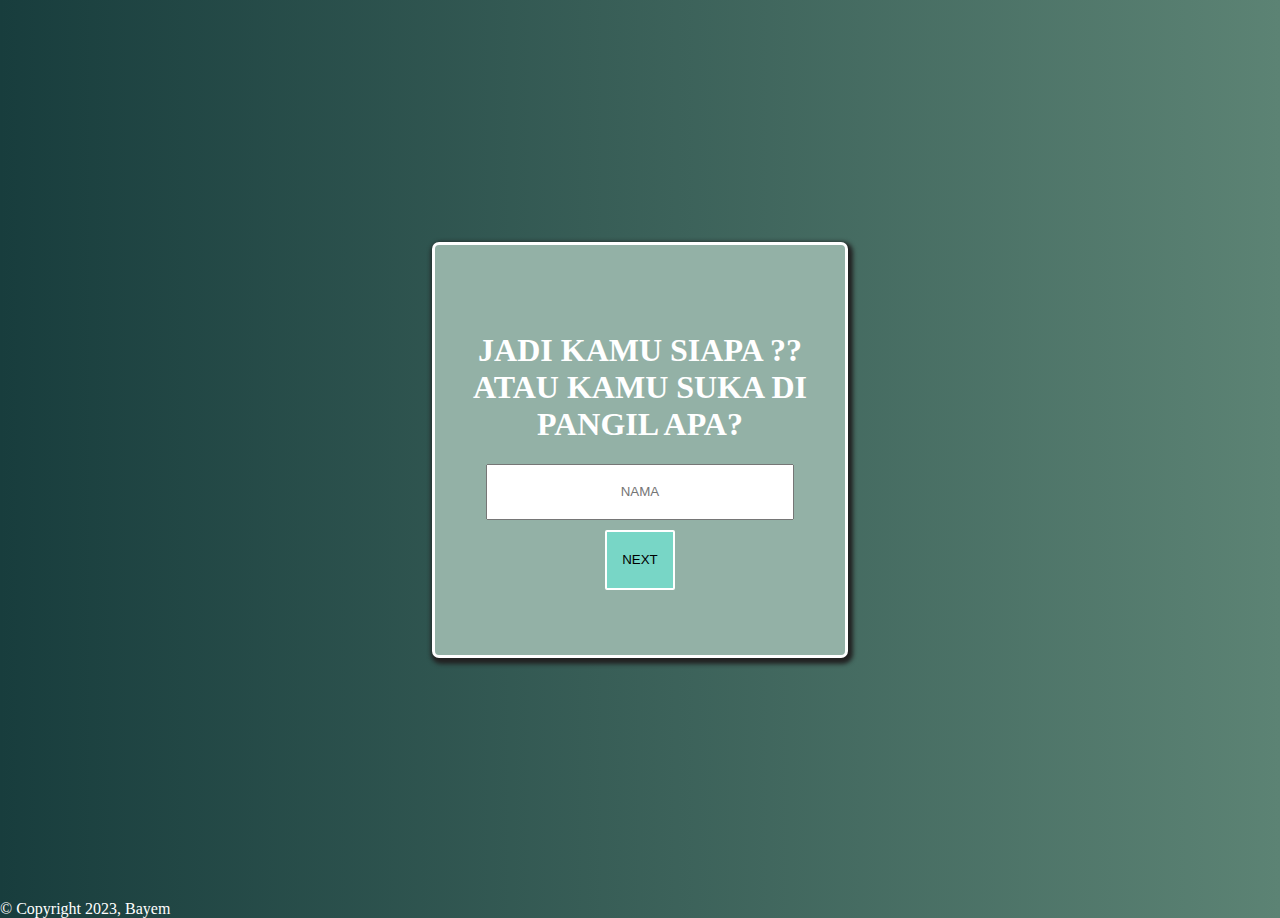
<file: index.html>
<!DOCTYPE html>
<html lang="en">

<head>
    <meta charset="UTF-8">
    <meta name="viewport" content="width=device-width, initial-scale=1.0">
    <title>Bayem kalo lagi iseng</title>
    <link rel="stylesheet" href="style.css" ;>
</head>

<body>
    <div class="container-one">
        <div class="wrapper-pertama">
            <h1 style="text-align: center; text-transform: uppercase;">Jadi kamu siapa ?? atau kamu suka di pangil apa?
            </h1>
            <input type="text" id="nama" placeholder="NAMA" class="input-satu">
            <button onclick="next()" style="margin-top: 10px;">NEXT</button>
        </div>

    </div>
    <div>
        <footer>&copy; Copyright 2023, Bayem</footer>
    </div>
    <script>

        function next() {
            var nama = document.getElementById("nama").value.toLowerCase();
            var ansa = "ansa";
            var lauren = "lauren";
            var arin = "arin";

            if (nama === arin.toLowerCase()) {
                alert("iya dah bisa nihhh maaf yah :(")
                setTimeout(function () {
                    window.location.href = "onepertanyaan.html"
                }, 500);
            } else if (nama === ansa.toLowerCase()) {
                alert("iyaa udah bisa kok");
                setTimeout(function () {
                    window.location.href = "onepertanyaan.html"
                }, 500);
            } else if (nama === lauren.toLowerCase()) {
                alert("Yang kamu belum di buat, nanti yahh baru arin");
            } else {
                alert("keknya salah dehhh coba arin, ato ansa");
            }
        }
    </script>
</body>

</html>
</file>
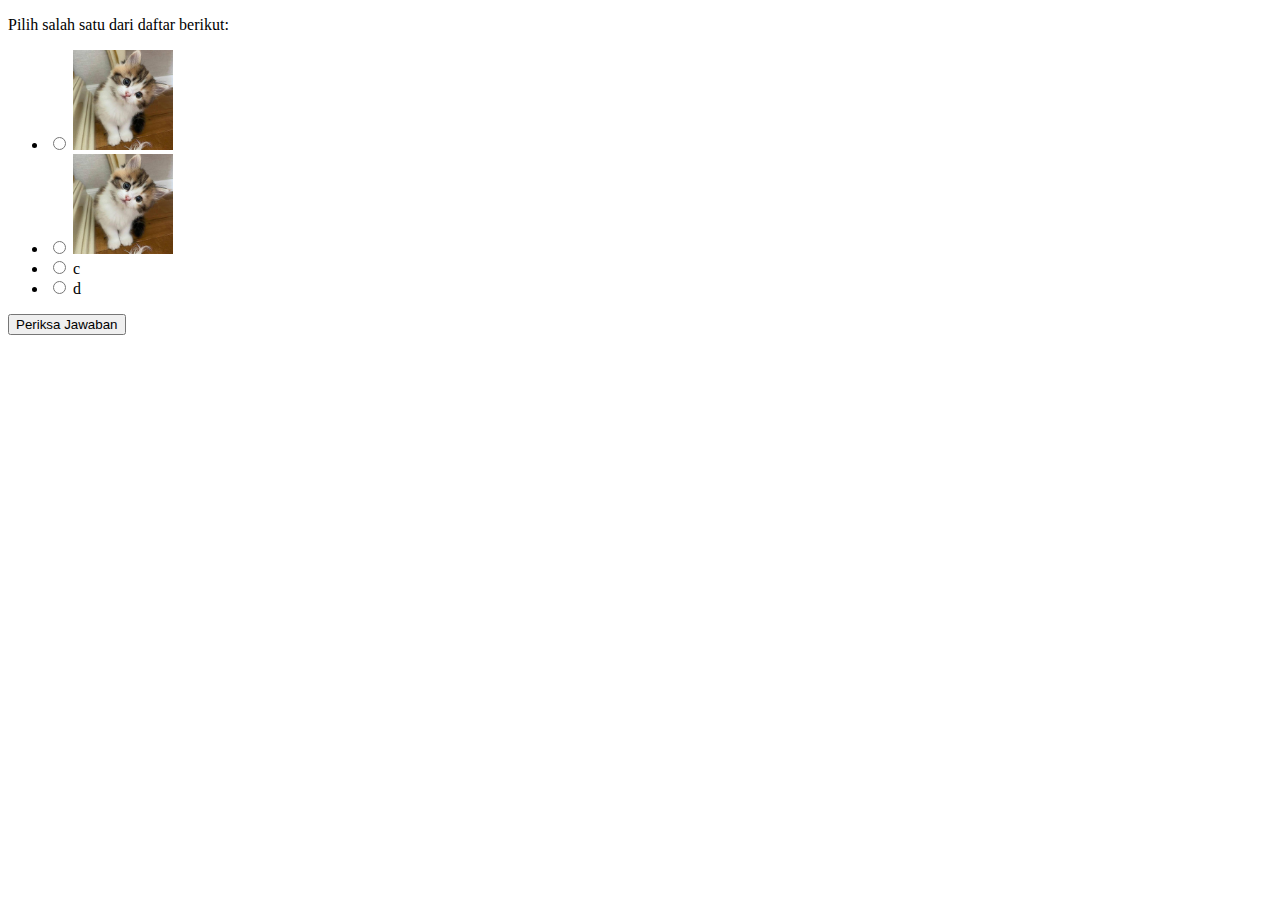
<file: cuma simpenan.html>
<!DOCTYPE html>
<html>
<head>
    <title>Contoh List dan Pemeriksaan Jawaban</title>
</head>
<body>
    <p>Pilih salah satu dari daftar berikut:</p>
    <ul>
        <li><label for="a"><input type="radio" name="jawaban" id="a" value="a"> <img src="image/kucing 1.jpg" style="height: 100px;"/></label></li>
        <li><label for="b"><input type="radio" name="jawaban" id="b" value="b"> <img src="image/kucing 1.jpg" style="height: 100px;"/></label></li>
        <li><label for="c"><input type="radio" name="jawaban" id="c" value="c"> c</label></li>
        <li><label for="d"><input type="radio" name="jawaban" id="d" value="d"> d</label></li>
    </ul>
    <button onclick="periksaJawaban()">Periksa Jawaban</button>

    <script>
        // Menentukan jawaban yang benar
        var jawabanBenar = 'c';

        // Memeriksa jawaban yang diberikan
        function periksaJawaban() {
            var jawabanPengguna = document.querySelector('input[name="jawaban"]:checked');

            if (jawabanPengguna) {
                if (jawabanPengguna.value === jawabanBenar) {
                    alert('Jawaban benar! Anda memilih c.');
                } else {
                    alert('Jawaban salah. Coba lagi.');
                }
            } else {
                alert('Pilih salah satu jawaban terlebih dahulu.');
            }
        }
    </script>
</body>
</html>
</file>
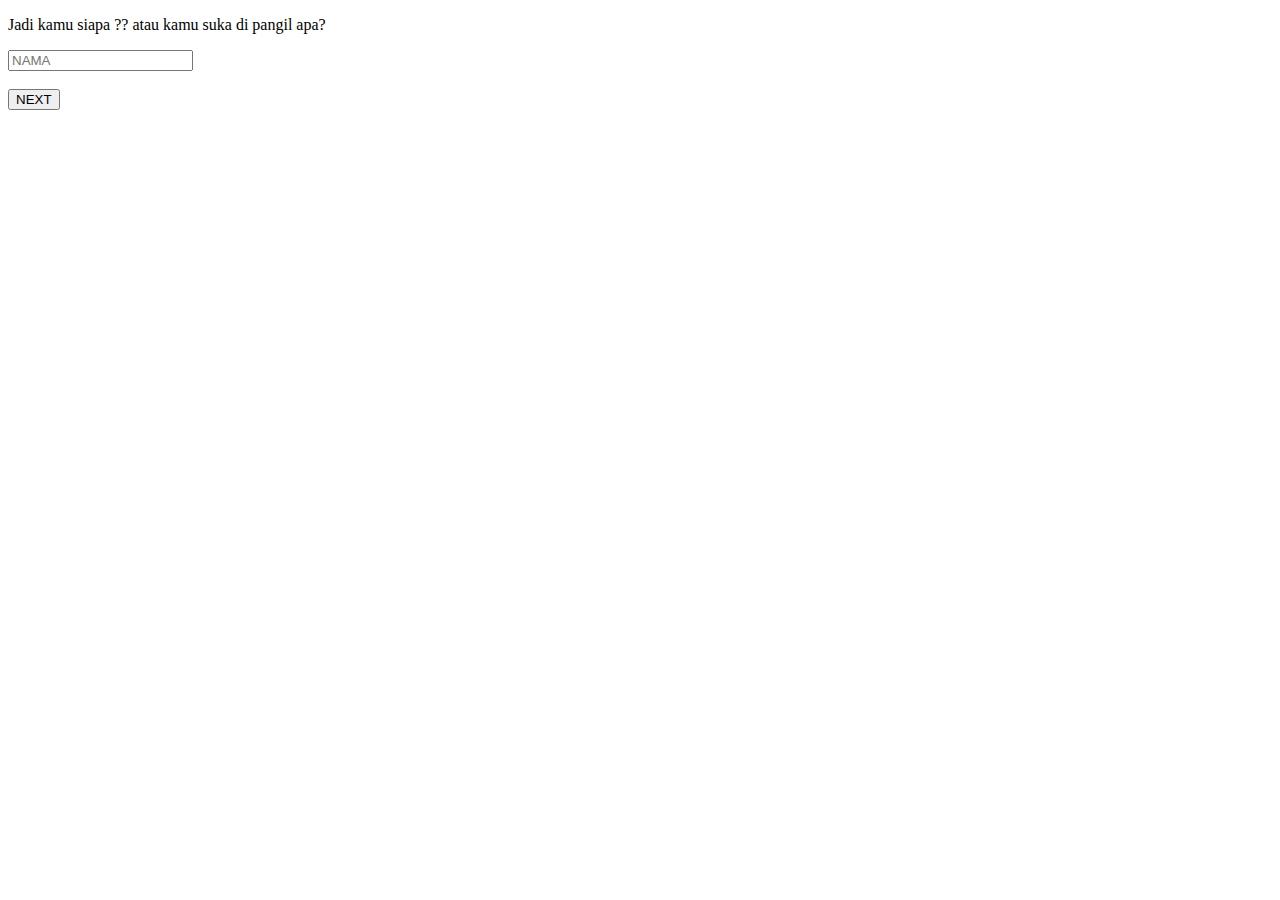
<file: in.html>
<!DOCTYPE html>
<html lang="en">
<head>
    <meta charset="UTF-8">
    <meta name="viewport" content="width=device-width, initial-scale=1.0">
    <title>HALOOO</title>
</head>
<body>
    <div>
        <p>Jadi kamu siapa ?? atau kamu suka di pangil apa?</p>
        <input type="text" id="nama" placeholder="NAMA">
    </div><br>

    <button onclick="next()">NEXT</button>

    <script>

        function next() {
            var nama = document.getElementById("nama").value;
            var ansa = "ansa";
            var lauren = "lauren";

            if (nama === "arin") {
                alert("iya adikku");
                window.location.href = "one.html"
            } else if (nama === ansa) {
                alert("iya adikku");
                window.location.href = "one.html"
            } else if (nama === lauren) {
                alert("Yang kamu belum di buat hehe nanti yahh baru arin");
            } else {
                alert("keknya salah dehhh coba arin, ato ansa");
            }
        }
    </script>
</body>
</html>
</file>
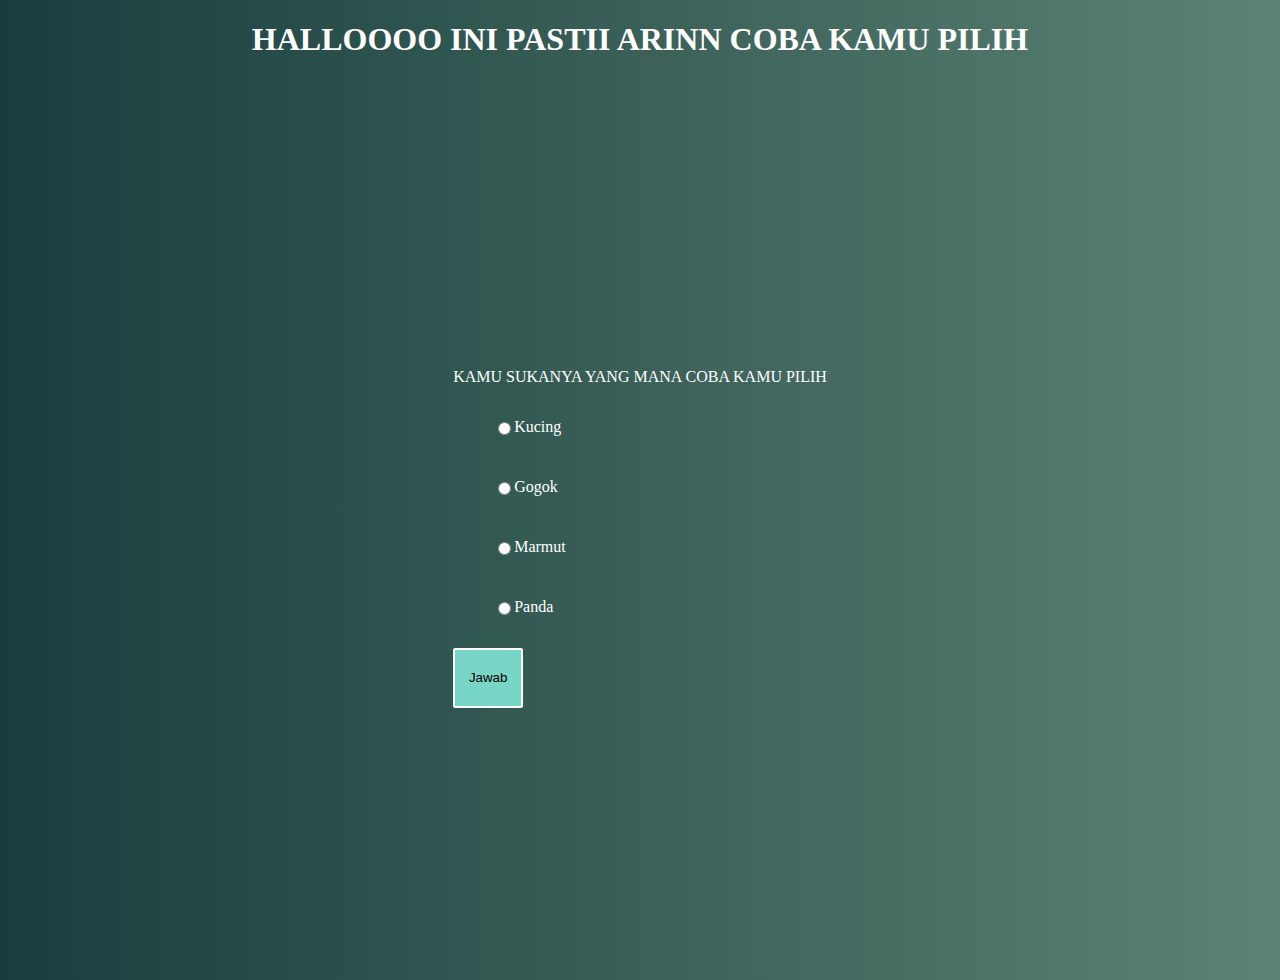
<file: interface1.html>
<!DOCTYPE html>
<html>

<head>
    <title>BUAT ADIKKU ARIN</title>
    <meta charset="UTF-8">
    <meta name="viewport" content="width=device-width, initial-scale=1.0">
    <link rel="stylesheet" href="style.css">
</head>

<body>

    <h1 id="judul">HALLOOOO INI PASTII ARINN COBA KAMU PILIH</h1>

    <div class="container-one">
        <div class="wrapper">
            <p id="pertanyaan">KAMU SUKANYA YANG MANA COBA KAMU PILIH</p>
            <ul>
                <li>
                    <label for="a" id="labelA">
                        <input type="radio" name="jawaban" id="a" value="a">
                        <p id="p1">Kucing</p>
                    </label>
                </li>
                <li>
                    <label for="b" id="labelB">
                        <input type="radio" name="jawaban" id="b" value="b">
                        <p id="p2">Gogok</p>
                    </label>
                </li>
                <li>
                    <label for="c" id="labelC">
                        <input type="radio" name="jawaban" id="c" value="c">
                        <p id="p3">Marmut</p>
                    </label>
                </li>
                <li>
                    <label for="d" id="labelD">
                        <input type="radio" name="jawaban" id="d" value="d">
                        <p id="p4">Panda</p>
                    </label>
                </li>
            </ul>

            <div id="fotoArin" class="foto-arin">

            </div>

            <button onclick="next()" id="oneButton">Jawab</button>
        </div>
    </div>
    <script>
        var jawabanA = 'a';
        var jawabanC = 'c';
        var jawabanB = 'b';
        var jawabanD = 'd';



        // Memeriksa jawaban yang diberikan
        function next() {

            var p1 = document.getElementById("p1");
            var p2 = document.getElementById("p2");
            var p3 = document.getElementById("p3");
            var p4 = document.getElementById("p4");

            var labelA = document.getElementById("labelA");
            var labelB = document.getElementById("labelB");
            var labelC = document.getElementById("labelC");
            var labelD = document.getElementById("labelD");


            var jawabanPengguna = document.querySelector('input[name="jawaban"]:checked');

            var pertanyaan = document.getElementById("pertanyaan");
            pertanyaan.textContent = "HAYOO COBA KAMU PILIH, YANG MANA PALING LUCU";
            pertanyaan.style.textAlign = "center";

            p1.textContent = "";
            p2.textContent = "";
            p3.textContent = "";
            p4.textContent = "";



            if (jawabanPengguna) {
                if (jawabanPengguna.value === jawabanC) {
                    alert('ciee suka yang berbulu, kecil, lucu');
                    pilihMarmut();
                } else if (jawabanPengguna.value === jawabanA) {
                    alert('ciee sukanya kaya lauren');
                    pilihKucing();
                } else if (jawabanPengguna.value === jawabanB) {
                    alert('kalo ini, aku juga sukaaa, jangan jangan kita.......');
                    pilihGogok();
                } else if (jawabanPengguna.value === jawabanD) {
                    alert('ihhh sukanya yang gemoy gemoy, kaya kamu');
                    pilihPanda();
                } else {
                    alert("JAWABB DONGG");
                }
            }
        }

        function pilihPanda() {
            var judul = document.getElementById("judul");
            judul.textContent = 'CIEEE SUKANYA YANG GEMOY KAYA ARINN';

            var labelA = document.getElementById("labelA");
            var labelB = document.getElementById("labelB");
            var labelC = document.getElementById("labelC");
            var labelD = document.getElementById("labelD");

            var image1 = document.createElement("img");
            var image2 = document.createElement("img");
            var image3 = document.createElement("img");
            var image4 = document.createElement("img");

            image1.src = "image/panda1.jpg";
            image1.className = "foto";
            labelA.appendChild(image1);

            image2.src = "image/panda2.jpg";
            image2.className = "foto";
            labelB.appendChild(image2);

            image3.src = "image/panda3.jpg";
            image3.className = "foto";
            labelC.appendChild(image3);

            image4.src = "image/panda4.jpg";
            image4.className = "foto";
            labelD.appendChild(image4);

            var oneButton = document.getElementById("oneButton");

            oneButton.onclick = null;

            oneButton.addEventListener("click", function () {
                arinFour()
            });
        }

        function arinFour() {
            alert("BUKANNN ITUUUUUU");

            var oneButton = document.getElementById("oneButton");
            
            oneButton.textContent = "PILIH LAGIII"
            oneButton.style.display= "none"

            var fotoArin = document.getElementById("fotoArin");

            var yangIni = document.createElement("h1");
            yangIni.textContent = "Yanggg ini yang benerr";

            var myArin = document.createElement("img");
            myArin.className = "foto";
            myArin.src = "image/arin 4.png";

            fotoArin.appendChild(yangIni);
            fotoArin.appendChild(myArin);
        }

        function pilihMarmut() {
            var judul = document.getElementById("judul");
            judul.textContent = 'CIEE PILIHH Marmutt, marmutkan kadang kadang bauu tapi lucu sihh';

            var labelA = document.getElementById("labelA");
            var labelB = document.getElementById("labelB");
            var labelC = document.getElementById("labelC");
            var labelD = document.getElementById("labelD");

            var image1 = document.createElement("img");
            var image2 = document.createElement("img");
            var image3 = document.createElement("img");
            var image4 = document.createElement("img");

            image1.src = "image/mar1.jpg";
            image1.className = "foto";
            labelA.appendChild(image1);

            image2.src = "image/mar2.jpeg";
            image2.className = "foto";
            labelB.appendChild(image2);

            image3.src = "image/mar3.jpg";
            image3.className = "foto";
            labelC.appendChild(image3);

            image4.src = "image/mar4.webp";
            image4.className = "foto";
            labelD.appendChild(image4);

            var oneButton = document.getElementById("oneButton");

            oneButton.onclick = null;

            oneButton.addEventListener("click", function () {
                arinTree()
            });
        }

        function arinTree() {
            alert("salah 😜");

            var oneButton = document.getElementById("oneButton");
            
            oneButton.textContent = "PILIH LAGIII"
            oneButton.style.display= "none"

            var fotoArin = document.getElementById("fotoArin");

            var yangIni = document.createElement("h1");
            yangIni.textContent = "Ini yang bawahh lebih lucu dari apapunnn"

            var myArin = document.createElement("img");
            myArin.className = "foto";
            myArin.src = "image/arin 3.png";

            fotoArin.appendChild(yangIni);
            fotoArin.appendChild(myArin);
        }

        function pilihGogok() {
            var judul = document.getElementById("judul");
            judul.textContent = 'CIEE PILIHH GOGOK, Aku juga suka GOGOKK';

            var labelA = document.getElementById("labelA");
            var labelB = document.getElementById("labelB");
            var labelC = document.getElementById("labelC");
            var labelD = document.getElementById("labelD");

            var image1 = document.createElement("img");
            var image2 = document.createElement("img");
            var image3 = document.createElement("img");
            var image4 = document.createElement("img");

            image1.src = "image/dog1.webp";
            image1.className = "foto";
            labelA.appendChild(image1);

            image2.src = "image/dog 2.jpg";
            image2.className = "foto";
            labelB.appendChild(image2);

            image3.src = "image/dog 3.jpeg";
            image3.className = "foto";
            labelC.appendChild(image3);

            image4.src = "image/dog 4.jpg";
            image4.className = "foto";
            labelD.appendChild(image4);

            var oneButton = document.getElementById("oneButton");

            oneButton.onclick = null;

            oneButton.addEventListener("click", function () {
                arinTwo()
            });
        }

        function arinTwo() {
            alert("salah tauu");

            var oneButton = document.getElementById("oneButton");
            
            oneButton.textContent = "PILIH LAGIII"
            oneButton.style.display= "none"

            var fotoArin = document.getElementById("fotoArin");

            var yangIni = document.createElement("h1");
            yangIni.textContent = "Yang bener tuh yang ini yang palingg lucuuuu 😜"

            var myArin = document.createElement("img");
            myArin.className = "foto";
            myArin.src = "image/arin 2.png";

            fotoArin.appendChild(yangIni);
            fotoArin.appendChild(myArin);
        }

        function pilihKucing() {
            var judul = document.getElementById("judul");
            judul.textContent = 'CIEE PILIHH KUCING';

            var labelA = document.getElementById("labelA");
            var labelB = document.getElementById("labelB");
            var labelC = document.getElementById("labelC");
            var labelD = document.getElementById("labelD");

            var image1 = document.createElement("img");
            var image2 = document.createElement("img");
            var image3 = document.createElement("img");
            var image4 = document.createElement("img");

            image1.src = "image/kucing 1.jpg";
            image1.className = "foto";
            labelA.appendChild(image1);

            image2.src = "image/kucing 2.jpg";
            image2.className = "foto";
            labelB.appendChild(image2);

            image3.src = "image/kucing 3.jpeg";
            image3.className = "foto";
            labelC.appendChild(image3);

            image4.src = "image/kucing 4.jpg";
            image4.className = "foto";
            labelD.appendChild(image4);

            var oneButton = document.getElementById("oneButton");

            oneButton.onclick = null;

            oneButton.addEventListener("click", function () {
                arin()
            });
        }

        function arin() {
            alert("SALAAHHHHH");

            var oneButton = document.getElementById("oneButton");
            
            oneButton.textContent = "PILIH LAGIII";
            oneButton.style.display= "none"

            var fotoArin = document.getElementById("fotoArin");

            var yangIni = document.createElement("h1");
            yangIni.textContent = "Yang bener yang ini yang palingg lucuuuu ❤️";

            var myArin = document.createElement("img");
            myArin.className = "foto";
            myArin.style.transform = "rotate(90deg)"
            myArin.src = "image/arin1.png";

            fotoArin.appendChild(yangIni);
            fotoArin.appendChild(myArin);
        }
    </script>
</body>

</html>
</file>
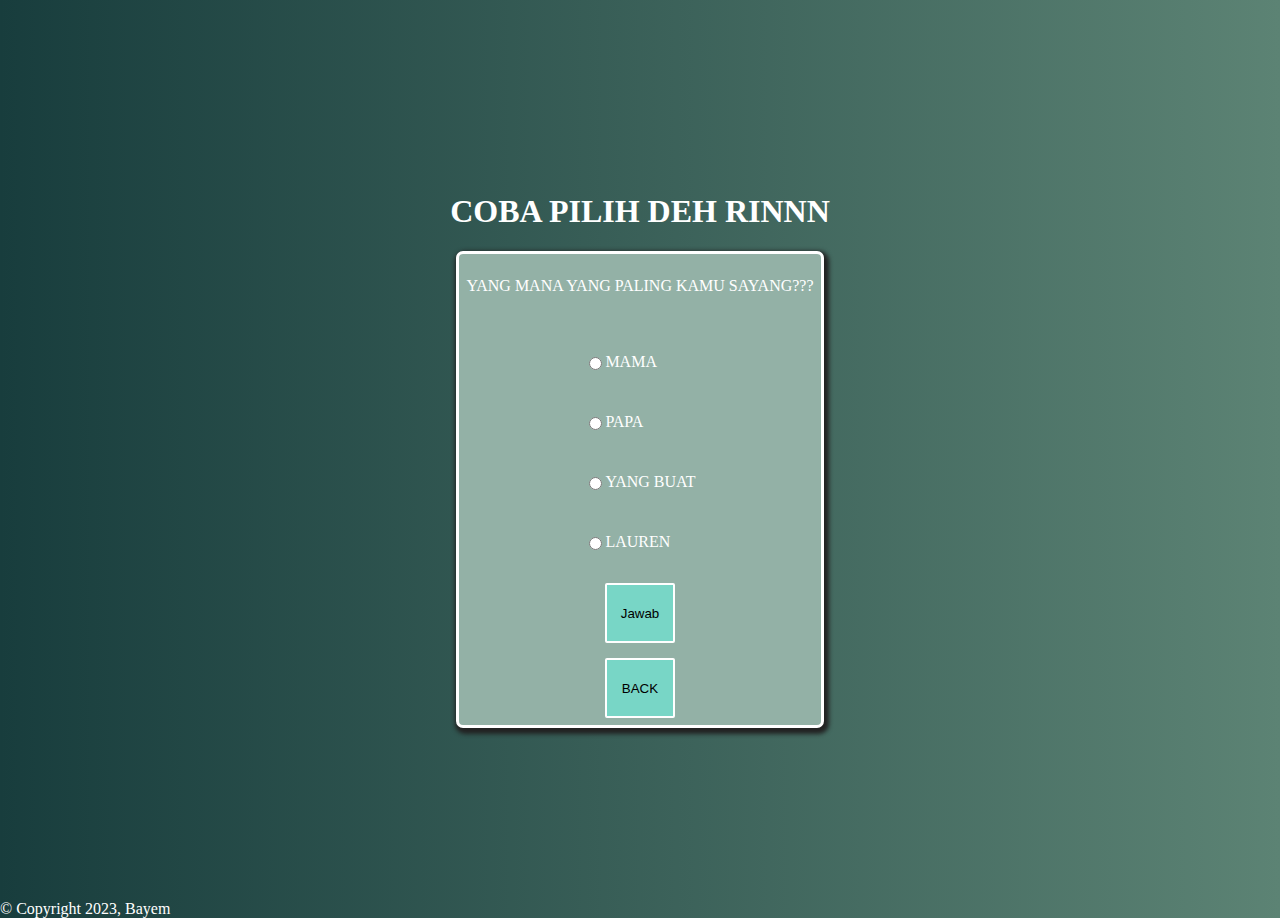
<file: onepertanyaan.html>
<!DOCTYPE html>
<html>

<head>
    <title>BUAT ADIKKU ARIN</title>
    <meta charset="UTF-8">
    <meta name="viewport" content="width=device-width, initial-scale=1.0">
    <link rel="stylesheet" href="style.css">
</head>

<body>
    <div class="container-one">
        <h1 id="judul">COBA PILIH DEH RINNN</h1>
        <div class="wrapper-kedua">
            <p id="pertanyaan">YANG MANA YANG PALING KAMU SAYANG???</p>
            <ul>
                <li>
                    <label for="a" id="labelA">
                        <input type="radio" name="jawaban" id="a" value="a">
                        <p id="p1" class="jawaban">MAMA</p>
                    </label>
                </li>
                <li>
                    <label for="b" id="labelB">
                        <input type="radio" name="jawaban" id="b" value="b">
                        <p id="p2" class="jawaban">PAPA</p>
                    </label>
                </li>
                <li>
                    <label for="c" id="labelC">
                        <input type="radio" name="jawaban" id="c" value="c">
                        <p id="p3" class="jawaban">YANG BUAT</p>
                    </label>
                </li>
                <li>
                    <label for="d" id="labelD">
                        <input type="radio" name="jawaban" id="d" value="d">
                        <p id="p4" class="jawaban">LAUREN</p>
                    </label>
                </li>
            </ul>

            <div id="fotoArin" class="foto-arin">

            </div>

            <button onclick="next()" id="oneButton">Jawab</button>
            <button onclick="back()" style="margin-top: 15px;">BACK</button>
        </div>
    </div>
    <div class="footer-kedua">
        <footer>&copy; Copyright 2023, Bayem</footer>
    </div>
    <script>

        var jawabanA = 'a';
        var jawabanC = 'c';
        var jawabanB = 'b';
        var jawabanD = 'd';


        function next() {

            var jawabanPengguna = document.querySelector('input[name="jawaban"]:checked');

            var pesanA = "ENGAKK BOLEEHHH INI BUKAN MAMA KAMU TAU RIN 😂";
            var pesanB = "ENGAKKKK BOLEEEEE INI BUKAN BAPA KAMU SIAPA TAU BAPA AKUH, EH BAPA KITA SAMA YAHHH...";
            var pesanC = "HEHEHEHEHE AKU JUGA KOK ❤️";
            var pesanD = "IHHHH JADI GITU GAK PILIH AKU :(";

            if (jawabanPengguna) {
                if (jawabanPengguna.value === jawabanA) {
                    alert(pesanA);
                } else if (jawabanPengguna.value === jawabanB) {
                    alert(pesanB);
                } else if (jawabanPengguna.value === jawabanC) {
                    alert(pesanC);
                    setTimeout(function () {
                        window.location.href = "interface1.html"
                    }, 500);
                } else if (jawabanPengguna.value === jawabanD) {
                    alert(pesanD);
                } else {
                    alert("JAWABB DONGG");
                }
            }
        }

        function back() {
            window.location.href = "index.html";
        }


    </script>
</body>

</html>
</file>
<file: style.css>
body, html {
    padding: 0;
    margin: 0;
    font-family: 'Times New Roman', Times, serif;
    background:linear-gradient(to right, #183D3D, #5C8374) ;
    color: #ffffff;
}

h1 {
    text-align: center;
}

li {
    list-style-type: none;
    margin-top: 10px;
    display: flex;
}

.input-satu {
    width: 300px;
    height: 50px;
    text-align: center;
}

.container-one {
    width: 100vw;
    height: 100vh;
    justify-content: center;
    align-items: center;
    display: flex;
    flex-direction: column;
}

.container-tree {
    display: flex;
    flex-direction: column;
    align-items: center;
}

.wrapper-pertama {
    display: flex;
    flex-direction: column;
    align-items: center ;
    justify-content: center;
    background-color: #93B1A6;
    height: 400px;
    width: 400px;
    border-radius: 7px;
    border: #ffffffff solid 3px;
    padding: 5px;
    box-shadow: #222 2px 3px 4px 3px;
}

.wrapper-kedua {
    display: flex;
    flex-direction: column;
    align-items: center;
    background-color: #93B1A6;
    border-radius: 7px;
    border: #ffffff solid 3px;
    padding: 7px;
    box-shadow: #222 2px 3px 4px 3px;
}

ul {
    margin-right: 40px;
}

label {
    display: flex;
    flex-direction: row;
}

.foto {
    width: 200px;
    border: #222 solid 2px;
}

.foto-arin {
    display: flex;
    flex-direction: column;
    justify-content: center;
    align-items: center;
}

.jawaban {
    text-align: center;
}



button {
    height: 60px;
    width: 70px;
    background: #78D6C6;
    border: #fff solid 2px;
    border-radius: 2px;
}
</file>
